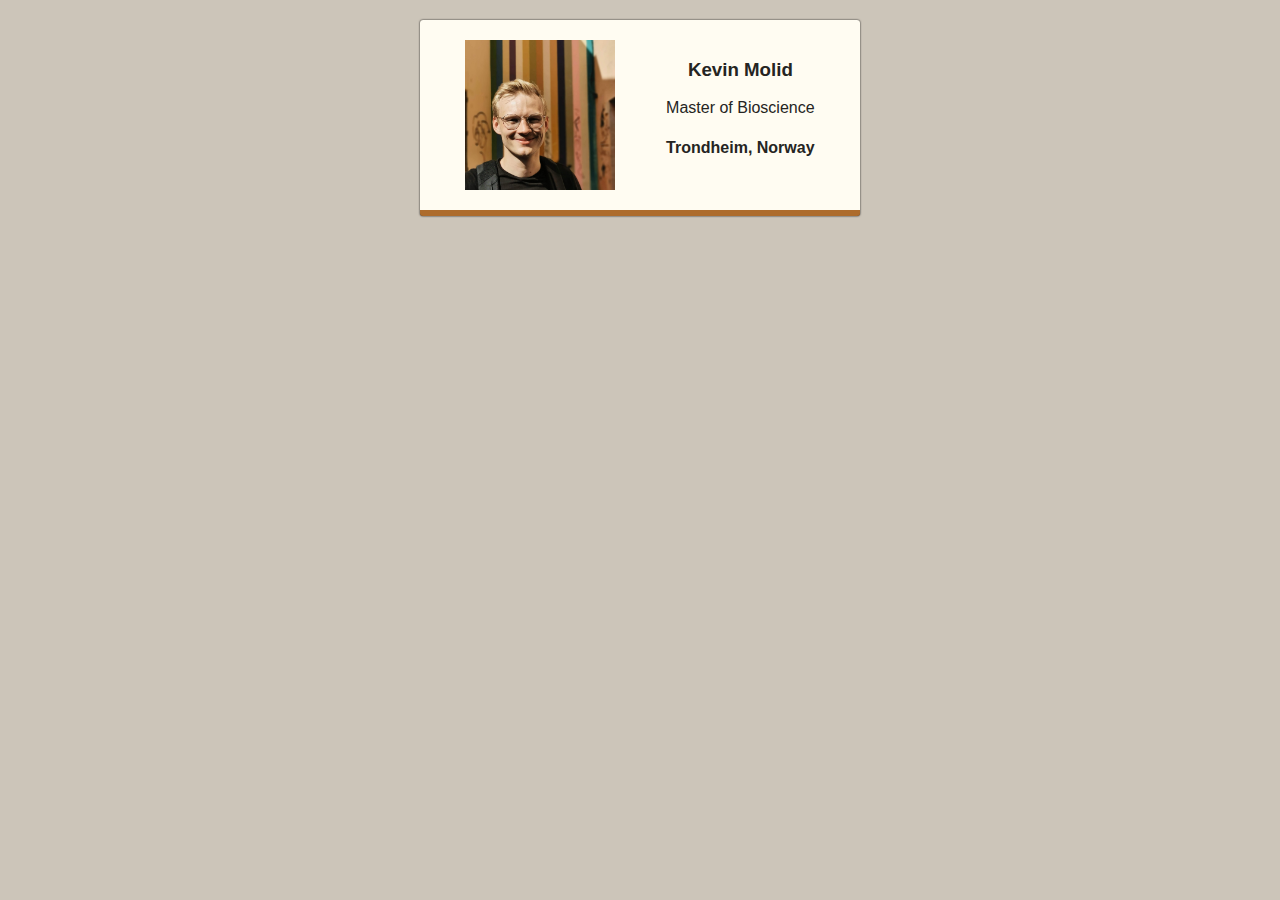
<file: index.html>
<html>
  <head>
    <link rel="stylesheet" href="styles.css" />
  </head>
  <body>
    <div| class="card">
      <img src="images/kevin.jpg"
        alt="Kevin Molid wearing glasses and smiling at the camera, with a colorful background"
        class="profile-img">
      <div class="description">
        <h3>Kevin Molid</h3>
        <p>Master of Bioscience</p>
        <h4>Trondheim, Norway</h4>
      </div>
    </div>
  </body>
</html>
</file>
<file: styles.css>
body {
  margin: 20px;
  font-family: Verdana, Geneva, Tahoma, sans-serif;
  background: #CCC5B9;
}

.profile-img {
  width: 150px;
}

/*.profile-img:hover {
  width: 146px;
  border: 2px solid #252422;
}*/

.card {
  color: #252422;
  background: #FFFCF2;
  width: 400px;
  display: flex;
  margin: 0 auto;
  justify-content: space-around;
  padding: 20px;
  border-bottom: 6px solid #ad6c2c;
  border-radius: 3px;
  box-shadow: 0 0 2px black;
  transition: transform 0.2s;
}

.card:hover {
  transform: scale(1.02);
  border-bottom: 6px solid #252422;
  box-shadow: 0 0 4px black;
}

.card:hover p {
  text-decoration: underline;
}

.description {
  text-align: center;
}

.bordered {
  border: 1px dotted red;
}
</file>
